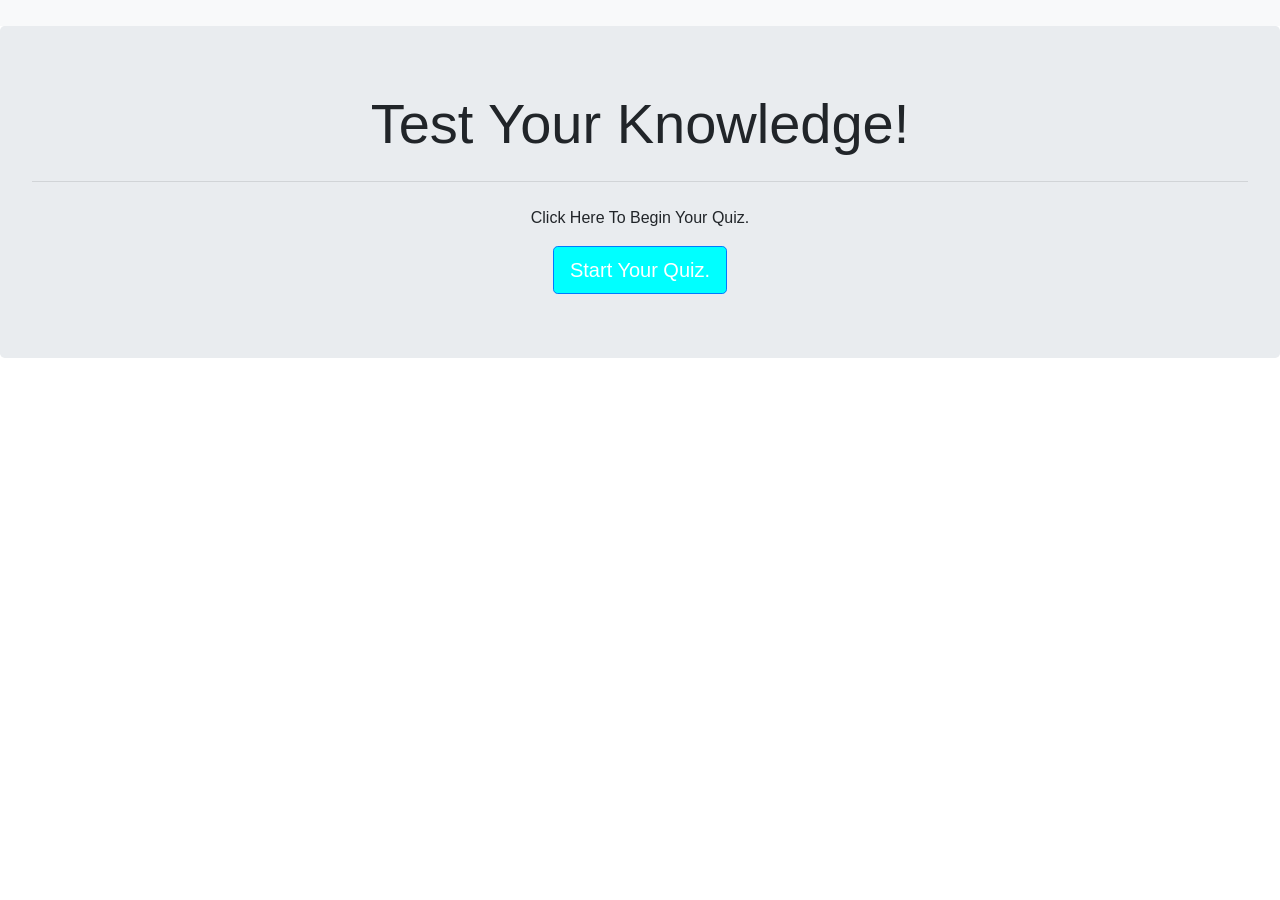
<file: index.html>
<!DOCTYPE html>
<html lang="en">
<head>
    <meta charset="UTF-8">
    <meta name="viewport" content="width=device-width, initial-scale=1.0">
    <title>Code Quiz!</title>
    <link rel="stylesheet" href="https://stackpath.bootstrapcdn.com/bootstrap/4.4.1/css/bootstrap.min.css" integrity="sha384-Vkoo8x4CGsO3+Hhxv8T/Q5PaXtkKtu6ug5TOeNV6gBiFeWPGFN9MuhOf23Q9Ifjh" crossorigin="anonymous">
    <link rel="stylesheet" type="text/css" href="style.css">
    <link rel="stylesheet" type="text/css" href="style.css">    
</head>
<body>

    <nav class="navbar navbar-light bg-light">
        <a class="navbar-brand" href="#"></a>
      </nav>

      <div class="jumbotron">
        <h1 class="display-4">Test Your Knowledge!</h1>
        <!-- <p class="lead">This is a simple hero unit, a simple jumbotron-style component for calling extra attention to featured content or information.</p> -->
        <hr class="my-4">
        <p class="display-5">Click Here To Begin Your Quiz.</p>
        <a class="btn btn-primary btn-lg" id="start-button" href="BeginQuiz.html" role="button">Start Your Quiz.</a>
      </div>
    




    <script src="script.js"></script>
</body>
</html>
</file>
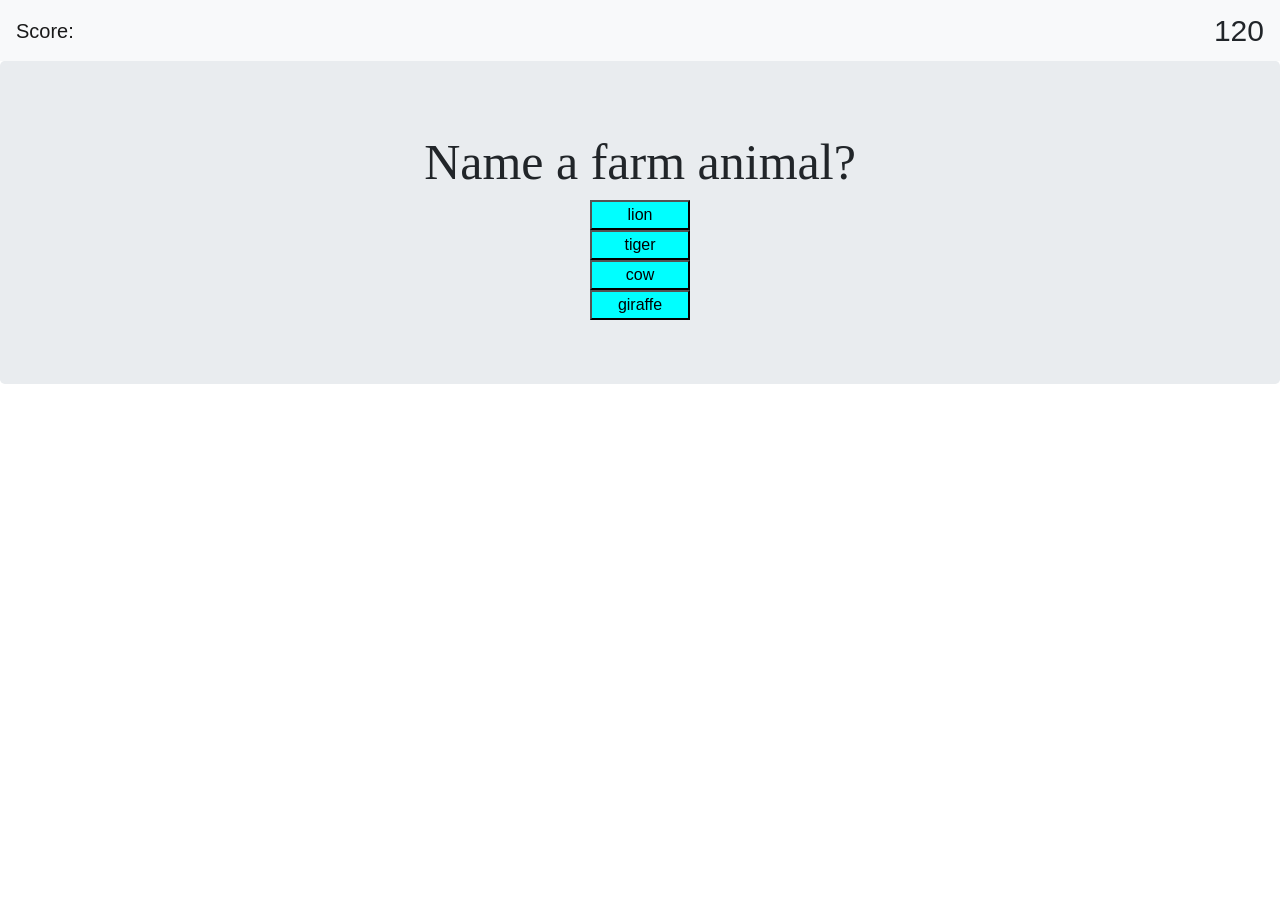
<file: BeginQuiz.html>
<!DOCTYPE html>
<html lang="en">
<head>
    <meta charset="UTF-8">
    <meta name="viewport" content="width=device-width, initial-scale=1.0">
    <title>Code Quiz!</title>
    <link rel="stylesheet" href="https://stackpath.bootstrapcdn.com/bootstrap/4.4.1/css/bootstrap.min.css" integrity="sha384-Vkoo8x4CGsO3+Hhxv8T/Q5PaXtkKtu6ug5TOeNV6gBiFeWPGFN9MuhOf23Q9Ifjh" crossorigin="anonymous">
    <link rel="stylesheet" type="text/css" href="style.css">
    <link rel="stylesheet" type="text/css" href="style.css">    
</head>
<body>

    <nav class="navbar navbar-light bg-light">
        <a class="navbar-brand"  id="Highscore-tracker" href="#">Score:</a>
        <div id="time">
            <span id="countdown">120</span>
          </div>
      </nav>

        <div class="jumbotron">
            <div class="container">
                <div id="question"></div>
                <div id="multiple-choice-buttons" class="multiple-choice-grid">
                    <button class="button" id="button">AnswerA</button>
                    <button class="button" id="button">AnswerB</button>
                    <button class="button" id="button">AnswerC</button>
                    <button class="button" id="button">AnswerD</button>
                </div>
                <div id="response"></div>
            </div>
        </div>
    




    <script src="script.js"></script>
</body>
</html>
</file>
<file: style.css>
/* .container {
    padding: 0;
    margin: 0;
    display: flex;
    width: 100vw;
    height: 100vh;
    justify-content: center;
    align-items: center;
} */

.display-4 {
    text-align: center;
}

.display-5 {
    text-align: center;
}

.jumbotron {
    text-align: center ;
}

.Question1 {
    font-size: 40px;
}

.multiple-choice {
    font-size: 25px;
}

.btn {
    background-color: aqua;

}

.btn:hover {
    background-color: purple;
    color: gold;
    font-weight: bolder;
}

.button {
    background-color: aqua;
    display: block;
    width: 100px;
    margin: auto;
    
}

.button:hover {
    background-color: purple;
    color: gold;
    font-weight: bolder;
    width: 500px;
    animation: ease-out;
    transition-delay: .25s;
}

#countdown {
    font: bolder;
    font-size: 30px;
}

#question {
    font: bolder;
    font-size: 50px;
    font-family: 'Times New Roman', Times, serif;
}

#response {
    font-weight: bolder;
}
</file>
